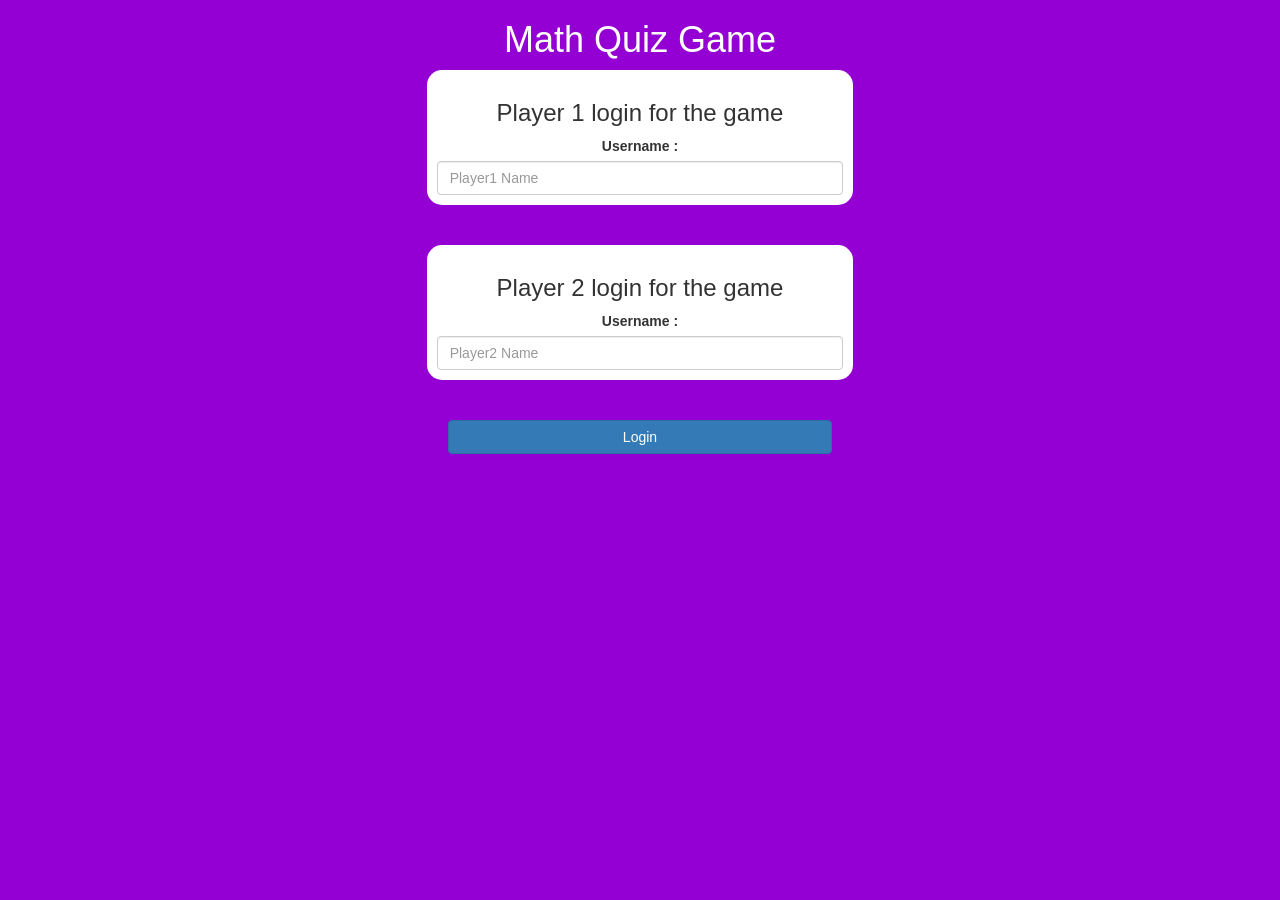
<file: index.html>
<!DOCTYPE html>
<html>
<head>
	<title>Math Game</title>

<meta name="viewport" content="width=device-width, initial-scale=1">
<link rel="stylesheet" href="https://maxcdn.bootstrapcdn.com/bootstrap/3.4.0/css/bootstrap.min.css">
<script src="https://ajax.googleapis.com/ajax/libs/jquery/3.4.1/jquery.min.js"></script>
<script src="https://maxcdn.bootstrapcdn.com/bootstrap/3.4.0/js/bootstrap.min.js"></script>

<link rel="stylesheet" href="style.css">
</head>
<body>
    <center>
		<h1>Math Quiz Game</h1>
		<div class="col-lg-4 col-sm-8 col-xs-11 login_div1">
			<h3>Player 1 login for the game</h3>
			<label>Username :</label>
			<input type="text" id="player1_name_input" class="form-control" placeholder="Player1 Name">
		</div><br><br>
	
		<div class="col-lg-4 col-sm-8 col-xs-11 login_div2">
			<h3>Player 2 login for the game</h3>
			<label>Username :</label>
			<input type="text" id="player2_name_input" class="form-control" placeholder="Player2 Name">
		</div><br><br>
	
		<button type="button" style="width:30%" class="btn btn-primary" onclick="add_user();">Login</button>
	</center>
	<script src="main.js"></script>
</body>
</file>
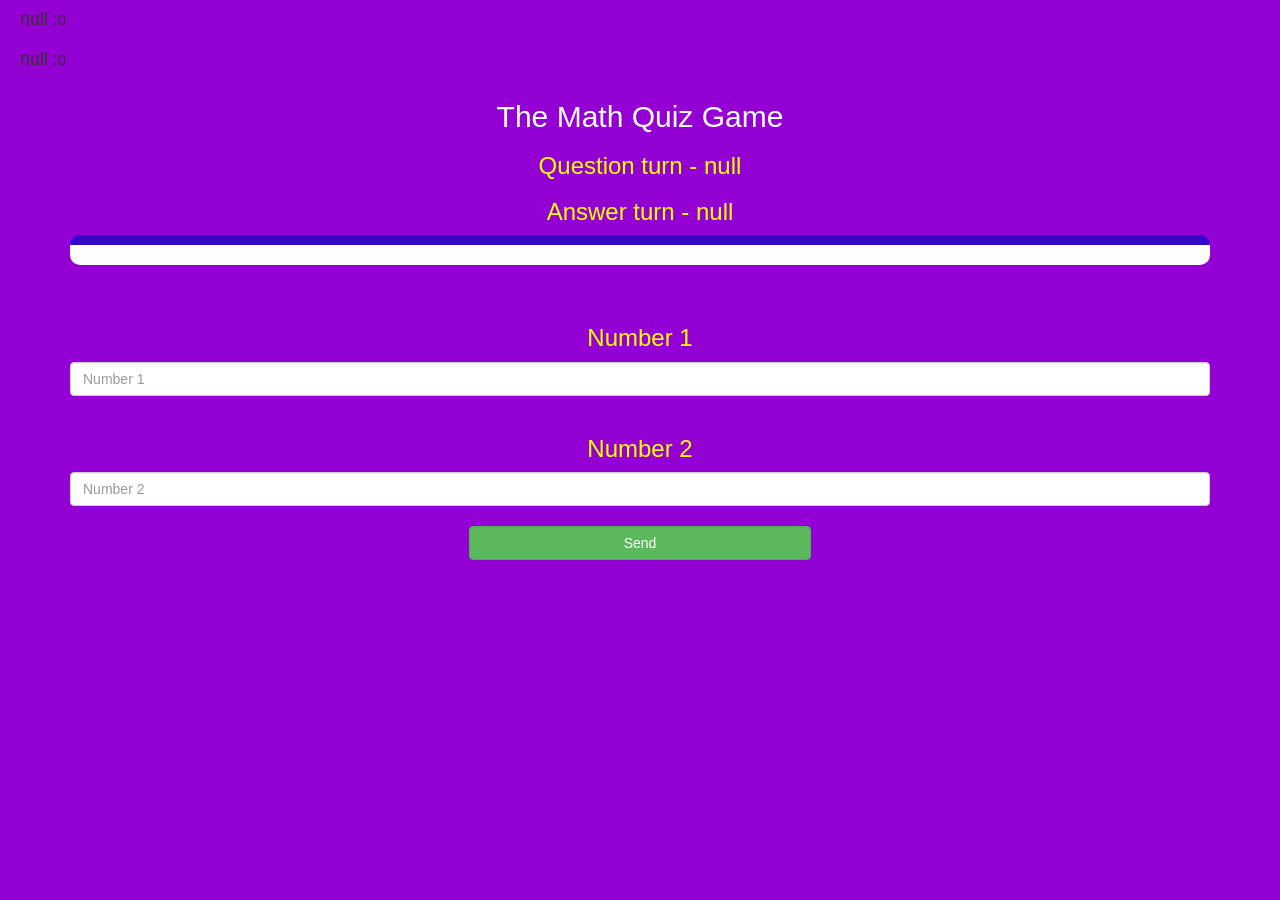
<file: game_page.html>
<!DOCTYPE html>
<html>
<head>
	<title>The Math Quiz Game</title>

<meta name="viewport" content="width=device-width, initial-scale=1">
<link rel="stylesheet" href="https://maxcdn.bootstrapcdn.com/bootstrap/3.4.0/css/bootstrap.min.css">
<script src="https://ajax.googleapis.com/ajax/libs/jquery/3.4.1/jquery.min.js"></script>
<script src="https://maxcdn.bootstrapcdn.com/bootstrap/3.4.0/js/bootstrap.min.js"></script>

<link rel="stylesheet" type="text/css" href="game.css">
</head>
<body>
<h4 id="player1_name"></h4><span id="player1_score"></span>
<br>
<h4 id="player2_name"></h4><span id="player2_score"></span>
<div class="container">
	<center>
		<h2 style="color: white;">The Math Quiz Game</h2>
         <h3 id="player_question"></h3>
		 <h3 id="player_answer"></h3>
         <div id="output" class="col-lg-12"></div>
		<br>
		<br>

		<h3>Number 1 </h3>
        <input type="text" id="number_1" class="form-control" placeholder="Number 1">
		<br>
		<h3>Number 2 </h3>
        <input type="text" id="number_2" class="form-control" placeholder="Number 2">
		<br>
		<button class="btn btn-success" onclick="send()"style="width:30%;">Send</button>

	</center>
</div>

<script src="game.js"></script>
</body>
</html>
</file>
<file: style.css>
body{
    background-color: darkviolet;
}
.login_div1 , .login_div2
{
    background: white;
    padding: 10px;
    float: none;
    border-radius: 15px;
}
h1{
    color: white;
}

#player1_name , #player2_name
{
display: inline-block;
margin-left: 20px;
}
#word
{
width: 60%;
}
#word_display
{
letter-spacing: 5px;
}
#output
{
background: white;
border-radius: 10px;
border-top: 10px solid #AA4465;
padding: 10px;
float: none;
text-align: left;
}
</file>
<file: game.css>
body{
    background-color: darkviolet;
}
.login_div1 , .login_div2
{
    background: white;
    padding: 10px;
    float: none;
    border-radius: 15px;
}
h1{
    color: white;
}

#player1_name , #player2_name
{
display: inline-block;
margin-left: 20px;
}
#word
{
width: 60%;
}
#word_display
{
letter-spacing: 5px;
}
#output
{
background: white;
border-radius: 10px;
border-top: 10px solid #320ac5;
padding: 10px;
float: none;
text-align: left;
}
h3{
    color: yellow;
}
</file>
